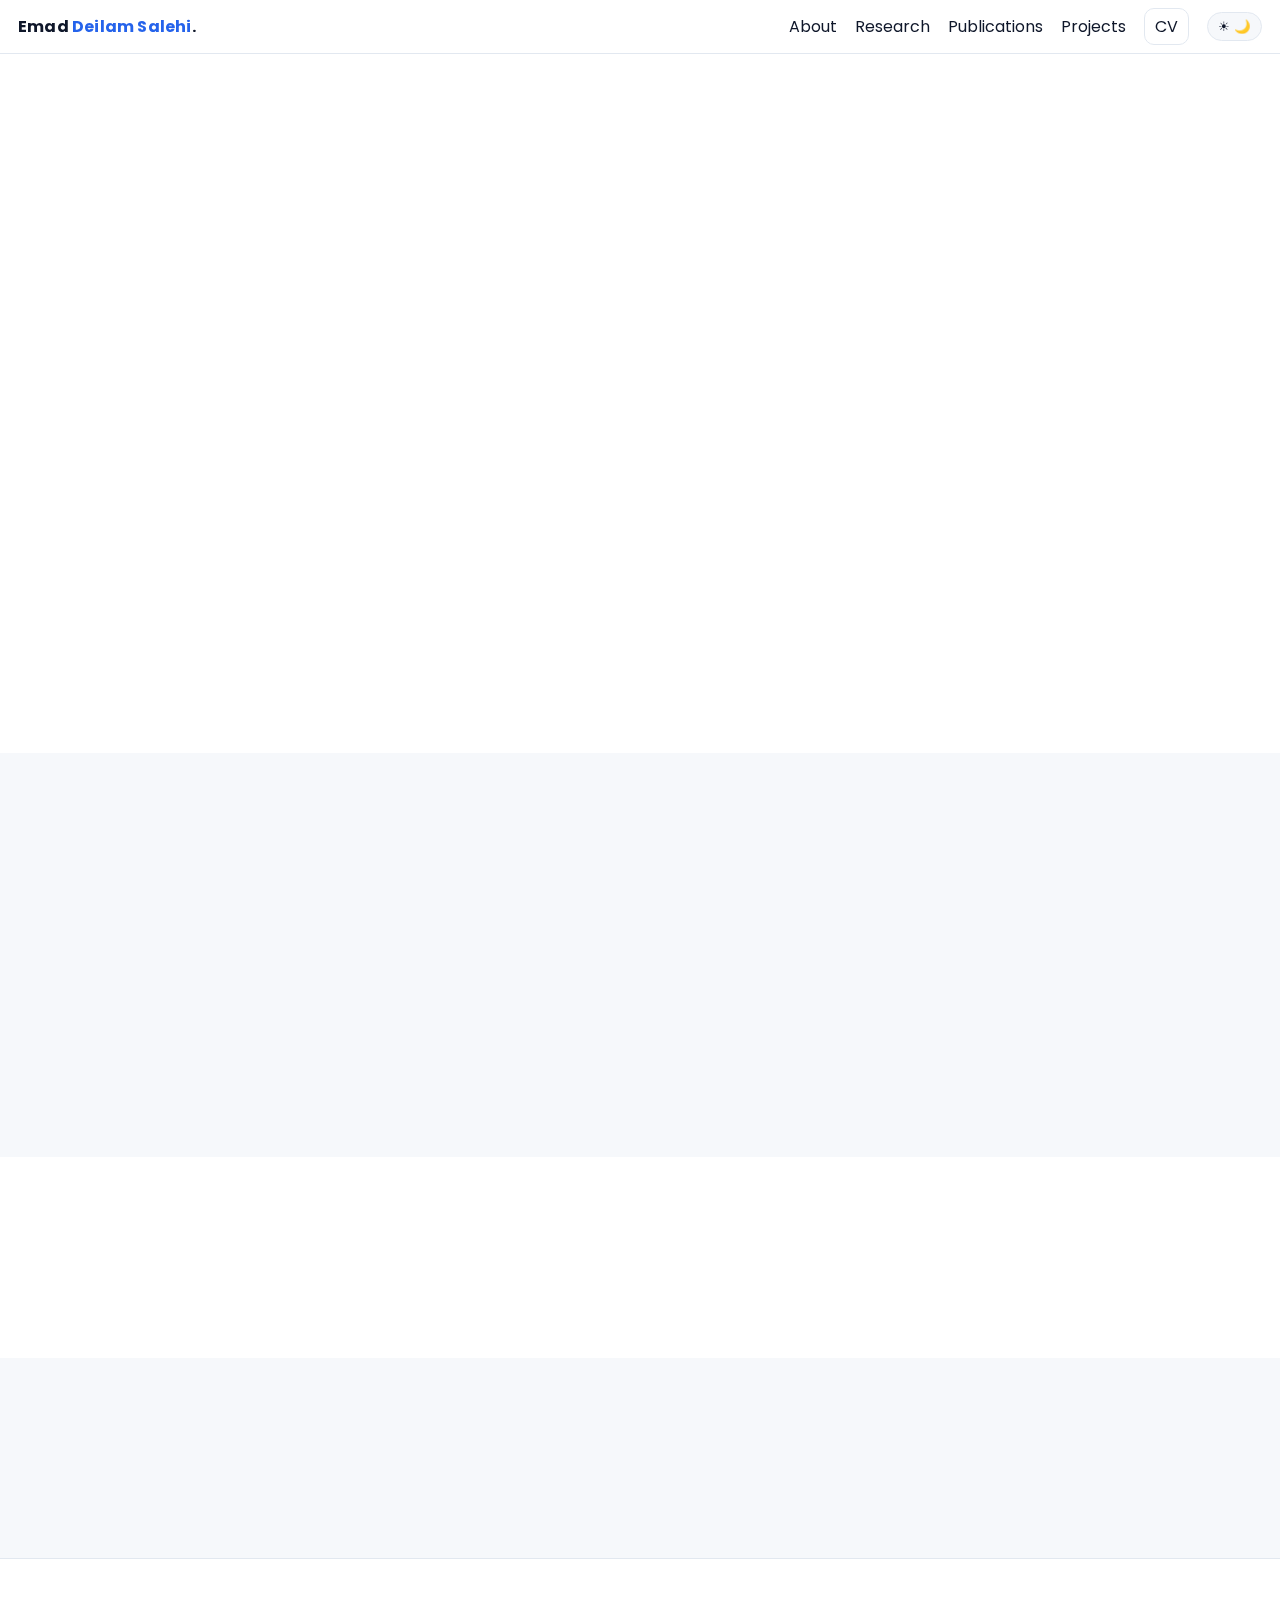
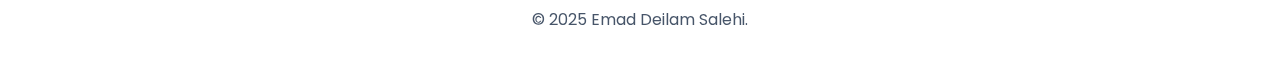
<file: index.html>
<!doctype html>
<html lang="en">
  <head>
    <meta charset="utf-8">
    <meta name="viewport" content="width=device-width, initial-scale=1">
    <title>Emad Deilam Salehi — Health Informatics</title>
    <meta name="description" content="Portfolio of Emad Deilam Salehi, PhD student in Health Informatics. Research in EHR, clinical NLP, machine learning for healthcare, and explainability.">
    <meta name="theme-color" content="#0f172a">

    <!-- Open Graph / Twitter -->
    <meta property="og:type" content="website">
    <meta property="og:title" content="Emad Deilam Salehi — Health Informatics">
    <meta property="og:description" content="Research in EHR, clinical NLP, machine learning for healthcare, and explainability.">
    <meta property="og:image" content="assets/placeholder.svg">
    <meta name="twitter:card" content="summary_large_image">

    <link rel="icon" href="assets/favicon.svg" type="image/svg+xml">
    <link rel="stylesheet" href="https://fonts.googleapis.com/css2?family=Poppins:wght@300;400;500;600;700;800&display=swap">
    <link rel="stylesheet" href="css/styles.css">
    <script defer src="js/main.js"></script>

    <script type="application/ld+json">
      {
        "@context": "https://schema.org",
        "@type": "Person",
        "name": "Emad Deilam Salehi",
        "url": "",
        "jobTitle": "PhD Student in Health Informatics",
        "affiliation": {
          "@type": "Organization",
          "name": ""
        },
        "sameAs": [
          "https://github.com/emad-deilam-salehi",
          "https://www.linkedin.com/in/",
          "https://scholar.google.com/citations?user="
        ]
      }
    </script>
  </head>
  <body>
    <header class="site-header">
      <a href="#home" class="brand">Emad <span>Deilam Salehi</span>.</a>
      <nav class="site-nav" id="site-nav" aria-label="Primary Navigation">
        <button class="nav-toggle" id="nav-toggle" aria-label="Toggle navigation" aria-expanded="false">☰</button>
        <ul class="nav-list" id="nav-list">
          <li><a href="#about">About</a></li>
          <li><a href="#research">Research</a></li>
          <li><a href="#publications">Publications</a></li>
          <li><a href="#projects">Projects</a></li>
          <li><a class="cv-link" href="cv.html">CV</a></li>
          <li>
            <button id="theme-toggle" class="theme-toggle" aria-label="Toggle theme" title="Toggle dark mode">
              <span class="sun" aria-hidden="true">☀</span>
              <span class="moon" aria-hidden="true">🌙</span>
            </button>
          </li>
        </ul>
      </nav>
    </header>

    <main id="home">
      <section class="hero section" aria-labelledby="intro-title">
        <div class="container">
          <div class="hero-grid">
            <div class="hero-copy">
              <h1 id="intro-title" class="reveal">Hi, I’m <span class="accent">Emad Deilam Salehi</span>.</h1>
              <p class="lead reveal" style="--reveal-delay: 80ms">PhD student in <strong>Health Informatics</strong>. I build trustworthy machine learning for clinical data — from EHR and clinical notes to wearable sensors — with a focus on reliability, interpretability, and real-world impact.</p>
              <!-- <div class="hero-ctas reveal" style="--reveal-delay: 160ms">
                <a class="btn primary" href="#publications">View Publications</a>
                <a class="btn" href="#projects">See Projects</a>
                <a class="btn subtle" href="mailto:your.email@university.edu">Email Me</a>
              </div> -->
            </div>
            <div class="hero-card reveal" style="--reveal-delay: 120ms">
              <div class="profile-card">
                <div class="avatar" aria-hidden="true">🩺</div>
                <div class="meta">
                  <div class="name">PhD • Information Systems</div>
                  <div class="role">Degroote School of Business • McMaster University</div>
                  <ul class="tags">
                    <li>EHR</li>
                    <li>Clinical NLP</li>
                    <li>ML + XAI</li>
                  </ul>
                  <div class="social">
                    <a href="https://github.com/emad-deilam-salehi" aria-label="GitHub">
                      <img src="assets/Github.svg" alt="">
                    </a>
                    <a href="#" aria-label="Google Scholar">
                      <img src="assets/googleScholar.svg" alt="">
                    </a>
                    <a href="#" aria-label="LinkedIn">
                      <img src="assets/linkedin.svg" alt="">
                    </a>
                  </div>
                </div>
              </div>
            </div>
          </div>
        </div>
      </section>

      <section id="about" class="section" aria-labelledby="about-title">
        <div class="container">
          <h2 id="about-title" class="reveal">About</h2>
          <p class="reveal" style="--reveal-delay: 80ms">I am a PhD student in Health Informatics, working at the intersection of <strong>machine learning</strong>, <strong>clinical NLP</strong>, and <strong>human-centered evaluation</strong>. I’m motivated by deploying safe, equitable, and explainable models in clinical practice. I collaborate closely with clinicians and data scientists to translate research into tools that matter.</p>
        </div>
      </section>

      <section id="research" class="section alt" aria-labelledby="research-title">
        <div class="container">
          <h2 id="research-title" class="reveal">Research Focus</h2>
          <div class="card-grid">
            <article class="card reveal">
              <h3>Trustworthy ML for EHR</h3>
              <p>Temporal modeling, uncertainty, robustness to shift, and clinically meaningful evaluation.</p>
            </article>
            <article class="card reveal" style="--reveal-delay: 60ms">
              <h3>Clinical NLP</h3>
              <p>Domain-adaptive language models for notes, concept extraction, and label-efficient learning.</p>
            </article>
            <article class="card reveal" style="--reveal-delay: 120ms">
              <h3>Explainability</h3>
              <p>Global and local explanations that align with expert reasoning and support decision-making.</p>
            </article>
            <article class="card reveal" style="--reveal-delay: 180ms">
              <h3>mHealth & Wearables</h3>
              <p>Modeling continuous signals for mental health, sleep, and cardiometabolic risk.</p>
            </article>
          </div>
        </div>
      </section>

      <section id="publications" class="section" aria-labelledby="pubs-title">
        <div class="container">
          <div class="section-head">
            <h2 id="pubs-title" class="reveal">Publications</h2>
            <div class="controls reveal" style="--reveal-delay: 60ms">
              <input id="pubs-search" type="search" placeholder="Search title, venue, or keyword" aria-label="Search publications">
              <select id="pubs-year" aria-label="Filter by year">
                <option value="all">All years</option>
              </select>
              <div class="segmented" role="group" aria-label="Filter by type">
                <label><input type="checkbox" name="type" value="Journal" checked> Journal</label>
                <label><input type="checkbox" name="type" value="Conference" checked> Conference</label>
                <label><input type="checkbox" name="type" value="Preprint" checked> Preprint</label>
              </div>
            </div>
          </div>
          <ol id="pubs-list" class="pubs-list" aria-live="polite"></ol>
        </div>
      </section>

      <section id="projects" class="section alt" aria-labelledby="projects-title">
        <div class="container">
          <div class="section-head">
            <h2 id="projects-title" class="reveal">Projects</h2>
            <div class="controls reveal" style="--reveal-delay: 60ms">
              <input id="projects-search" type="search" placeholder="Search projects" aria-label="Search projects">
              <div class="chips" id="projects-tags" aria-label="Filter by tag"></div>
            </div>
          </div>
          <div id="projects-grid" class="projects-grid"></div>
        </div>
      </section>

      
    </main>

    <footer class="site-footer">
      <div class="container">
        <p>© 2025 Emad Deilam Salehi.</p>
      </div>
    </footer>
  </body>
  </html>
</file>
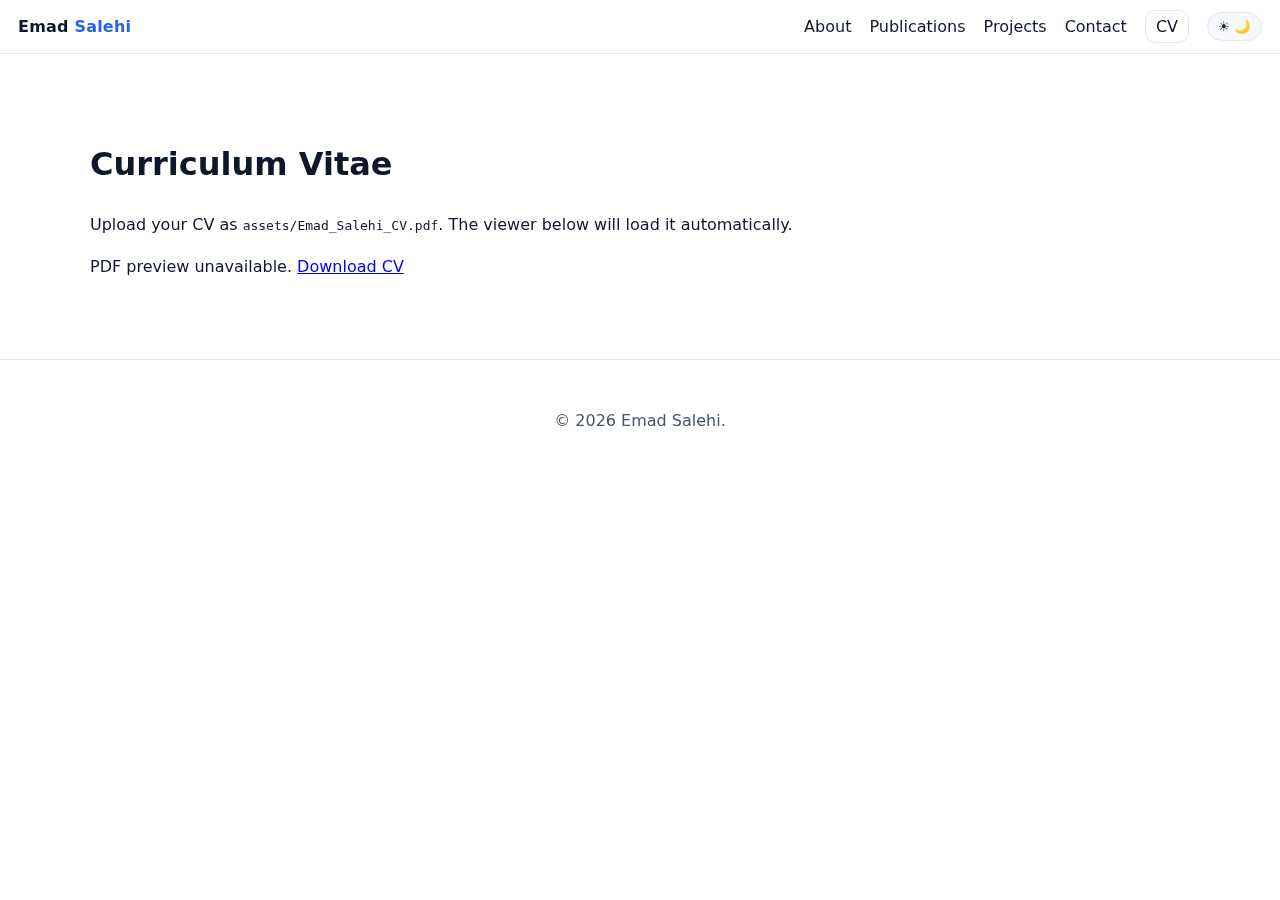
<file: cv.html>
<!doctype html>
<html lang="en">
  <head>
    <meta charset="utf-8">
    <meta name="viewport" content="width=device-width, initial-scale=1">
    <title>CV — Emad Salehi</title>
    <link rel="icon" href="assets/favicon.svg" type="image/svg+xml">
    <link rel="stylesheet" href="css/styles.css">
    <script defer src="js/main.js"></script>
  </head>
  <body>
    <header class="site-header">
      <a href="index.html#home" class="brand">Emad <span>Salehi</span></a>
      <nav class="site-nav" aria-label="Primary Navigation">
        <ul class="nav-list">
          <li><a href="index.html#about">About</a></li>
          <li><a href="index.html#publications">Publications</a></li>
          <li><a href="index.html#projects">Projects</a></li>
          <li><a href="index.html#contact">Contact</a></li>
          <li><a class="cv-link" href="cv.html">CV</a></li>
          <li>
            <button id="theme-toggle" class="theme-toggle" aria-label="Toggle theme" title="Toggle dark mode">
              <span class="sun" aria-hidden="true">☀</span>
              <span class="moon" aria-hidden="true">🌙</span>
            </button>
          </li>
        </ul>
      </nav>
    </header>
    <main class="section" aria-labelledby="cv-title">
      <div class="container">
        <h1 id="cv-title" class="reveal">Curriculum Vitae</h1>
        <p class="reveal" style="--reveal-delay: 60ms">Upload your CV as <code>assets/Emad_Salehi_CV.pdf</code>. The viewer below will load it automatically.</p>
        <div class="reveal" style="--reveal-delay: 120ms">
          <object data="assets/Emad_Salehi_CV.pdf" type="application/pdf" width="100%" height="800">
            <p>PDF preview unavailable. <a href="assets/Emad_Salehi_CV.pdf" target="_blank" rel="noopener">Download CV</a></p>
          </object>
        </div>
      </div>
    </main>
    <footer class="site-footer">
      <div class="container">
        <p>© <span id="year"></span> Emad Salehi.</p>
      </div>
    </footer>
  </body>
  </html>
</file>
<file: css/styles.css>
/*
  Minimal, modern, accessible CSS for Emad Deilam Salehi — Health Informatics
  Features: CSS variables, dark mode, responsive grid, subtle motion
*/

:root {
  --bg: #0b1020;
  --surface: #10172a;
  --text: #e5e7eb;
  --muted: #a3a9b6;
  --accent: #60a5fa;
  --accent-strong: #3b82f6;
  --border: #23314f;
  --shadow: 0 10px 30px rgba(0,0,0,0.35);
}

.light {
  --bg: #ffffff;
  --surface: #f6f8fb;
  --text: #0f172a;
  --muted: #475569;
  --accent: #2563eb;
  --accent-strong: #1d4ed8;
  --border: #e2e8f0;
  --shadow: 0 10px 30px rgba(2, 6, 23, 0.08);
}

* { box-sizing: border-box; }
html { scroll-behavior: smooth; }
body {
  margin: 0;
  font-family: "Poppins", ui-sans-serif, system-ui, -apple-system, "Segoe UI", Roboto, Helvetica, Arial, "Apple Color Emoji", "Segoe UI Emoji", sans-serif;
  background: var(--bg);
  color: var(--text);
  line-height: 1.6;
  -webkit-font-smoothing: antialiased;
  -moz-osx-font-smoothing: grayscale;
}

.container {
  width: min(1100px, 92vw);
  margin-inline: auto;
}

.site-header {
  position: sticky;
  top: 0;
  z-index: 50;
  background: color-mix(in lab, var(--bg) 80%, transparent);
  backdrop-filter: saturate(140%) blur(10px);
  border-bottom: 1px solid var(--border);
  display: flex;
  align-items: center;
  justify-content: space-between;
  padding: 12px 18px;
}

.brand {
  color: var(--text);
  text-decoration: none;
  font-weight: 700;
  letter-spacing: 0.2px;
}
.brand span { color: var(--accent); }

.site-nav { position: relative; }
.nav-toggle {
  display: none;
  background: transparent;
  color: var(--text);
  border: 1px solid var(--border);
  border-radius: 10px;
  padding: 8px 10px;
}

.nav-list {
  list-style: none;
  display: flex;
  gap: 18px;
  align-items: center;
  margin: 0;
  padding: 0;
}
.nav-list a { color: var(--text); text-decoration: none; }
.nav-list a:hover { color: var(--accent); }

.cv-link {
  border: 1px solid var(--border);
  padding: 6px 10px;
  border-radius: 10px;
}

.theme-toggle {
  display: grid;
  grid-auto-flow: column;
  place-items: center;
  gap: 4px;
  border: 1px solid var(--border);
  background: var(--surface);
  color: var(--text);
  padding: 6px 10px;
  border-radius: 999px;
}
.theme-toggle:hover { box-shadow: var(--shadow); }

.section { padding: 64px 0; }
.section.alt { background: var(--surface); }
.section h2 { margin: 0 0 18px 0; }
.section .lead { font-size: 1.12rem; color: var(--muted); }

.hero-grid {
  display: grid;
  grid-template-columns: 1.2fr 1fr;
  gap: 24px;
  align-items: center;
}
.hero-copy h1 { font-size: clamp(1.8rem, 3.5vw, 3rem); margin: 0 0 12px; }
.accent { color: var(--accent); }
.hero-ctas { display: flex; gap: 12px; flex-wrap: wrap; }

.btn {
  display: inline-block;
  padding: 10px 14px;
  border-radius: 12px;
  border: 1px solid var(--border);
  background: var(--surface);
  color: var(--text);
  text-decoration: none;
}
.btn.primary { background: var(--accent); border-color: transparent; color: white; }
.btn.subtle { background: transparent; }
.btn:hover { box-shadow: var(--shadow); }

.profile-card {
  display: grid;
  grid-template-columns: 70px 1fr;
  gap: 14px;
  padding: 16px;
  border: 1px solid var(--border);
  border-radius: 16px;
  background: linear-gradient(180deg, color-mix(in lab, var(--surface), transparent 10%), color-mix(in lab, var(--bg), transparent 10%));
}
.avatar { font-size: 40px; display: grid; place-items: center; }
.profile-card .name { font-weight: 700; }
.profile-card .role { color: var(--muted); margin-bottom: 8px; font-size: 0.9rem; }
.tags { list-style: none; display: flex; gap: 8px; padding: 0; margin: 0 0 8px 0; flex-wrap: wrap; }
.tags li { border: 1px solid var(--border); padding: 4px 8px; border-radius: 999px; font-size: 12px; color: var(--muted); }
.social { display: flex; gap: 12px; }
.profile-card .social { margin-top: 20px; }
.social a { color: var(--accent); text-decoration: none; display: inline-flex; align-items: center; }
.social img { width: 22px; height: 22px; display: block; filter: invert(72%) sepia(12%) saturate(2465%) hue-rotate(189deg) brightness(98%) contrast(93%); }
.light .social img { filter: none; }
/* Increase only the GitHub icon size */
.social a[aria-label="GitHub"] img { width: 30px; height: 30px; }

.card-grid {
  display: grid;
  grid-template-columns: repeat(4, 1fr);
  gap: 18px;
}
.card {
  border: 1px solid var(--border);
  border-radius: 16px;
  padding: 16px;
  background: var(--bg);
}

.section-head { display: flex; align-items: center; justify-content: space-between; gap: 16px; flex-wrap: wrap; }
.controls { display: flex; align-items: center; gap: 10px; }
.controls input[type="search"], .controls select {
  background: var(--bg);
  color: var(--text);
  border: 1px solid var(--border);
  border-radius: 10px;
  padding: 8px 10px;
}
.segmented { display: flex; gap: 10px; background: var(--bg); border: 1px solid var(--border); padding: 8px; border-radius: 12px; }
.segmented input { accent-color: var(--accent); }

.pubs-list { padding-left: 20px; }
.pubs-list li { margin-bottom: 12px; }
.pub-title { font-weight: 600; }
.pub-meta { color: var(--muted); font-size: 0.95rem; }
.pub-links { display: inline-flex; gap: 8px; margin-left: 8px; }
.pub-links a { color: var(--accent); text-decoration: none; }

.chips { display: flex; gap: 8px; flex-wrap: wrap; }
.chip { border: 1px solid var(--border); border-radius: 999px; padding: 6px 10px; cursor: pointer; background: var(--bg); color: var(--muted); }
.chip.active { background: var(--accent); color: white; border-color: transparent; }

.projects-grid {
  margin-top: 16px;
  display: grid;
  grid-template-columns: repeat(3, 1fr);
  gap: 16px;
}
.project-card { border: 1px solid var(--border); border-radius: 16px; overflow: hidden; background: var(--bg); display: grid; grid-template-rows: 160px auto; }
.project-thumb { background: linear-gradient(135deg, var(--accent), transparent), url('../assets/placeholder.svg'); background-size: cover; }
.project-body { padding: 14px; }
.project-title { margin: 0 0 6px 0; font-weight: 600; }
.project-desc { color: var(--muted); font-size: 0.95rem; }
.project-tags { display: flex; gap: 8px; flex-wrap: wrap; margin-top: 8px; }
.project-tags span { font-size: 12px; border: 1px solid var(--border); border-radius: 999px; padding: 4px 8px; color: var(--muted); }
.project-links { display: flex; gap: 10px; margin-top: 10px; }
.project-links a { color: var(--accent); text-decoration: none; }

.contact-grid { display: grid; grid-template-columns: repeat(4, 1fr); gap: 16px; }
.contact-card { border: 1px solid var(--border); border-radius: 16px; padding: 16px; background: var(--bg); }

.site-footer { border-top: 1px solid var(--border); padding: 32px 18px; text-align: center; color: var(--muted); }

/* Reveal on scroll */
.reveal { opacity: 0; transform: translateY(10px); transition: opacity .5s ease, transform .6s cubic-bezier(.2,.8,.2,1); }
.reveal.visible { opacity: 1; transform: translateY(0); }

/* Responsive */
@media (max-width: 1000px) {
  .card-grid { grid-template-columns: repeat(2, 1fr); }
  .projects-grid { grid-template-columns: repeat(2, 1fr); }
  .contact-grid { grid-template-columns: repeat(2, 1fr); }
}
@media (max-width: 720px) {
  .hero-grid { grid-template-columns: 1fr; }
  .nav-toggle { display: inline-block; }
  .nav-list { position: absolute; right: 0; top: 42px; background: var(--surface); border: 1px solid var(--border); border-radius: 12px; padding: 12px; display: none; flex-direction: column; align-items: flex-start; }
  .nav-list.open { display: flex; }
  .card-grid { grid-template-columns: 1fr; }
  .projects-grid { grid-template-columns: 1fr; }
  .contact-grid { grid-template-columns: 1fr; }
}
</file>
